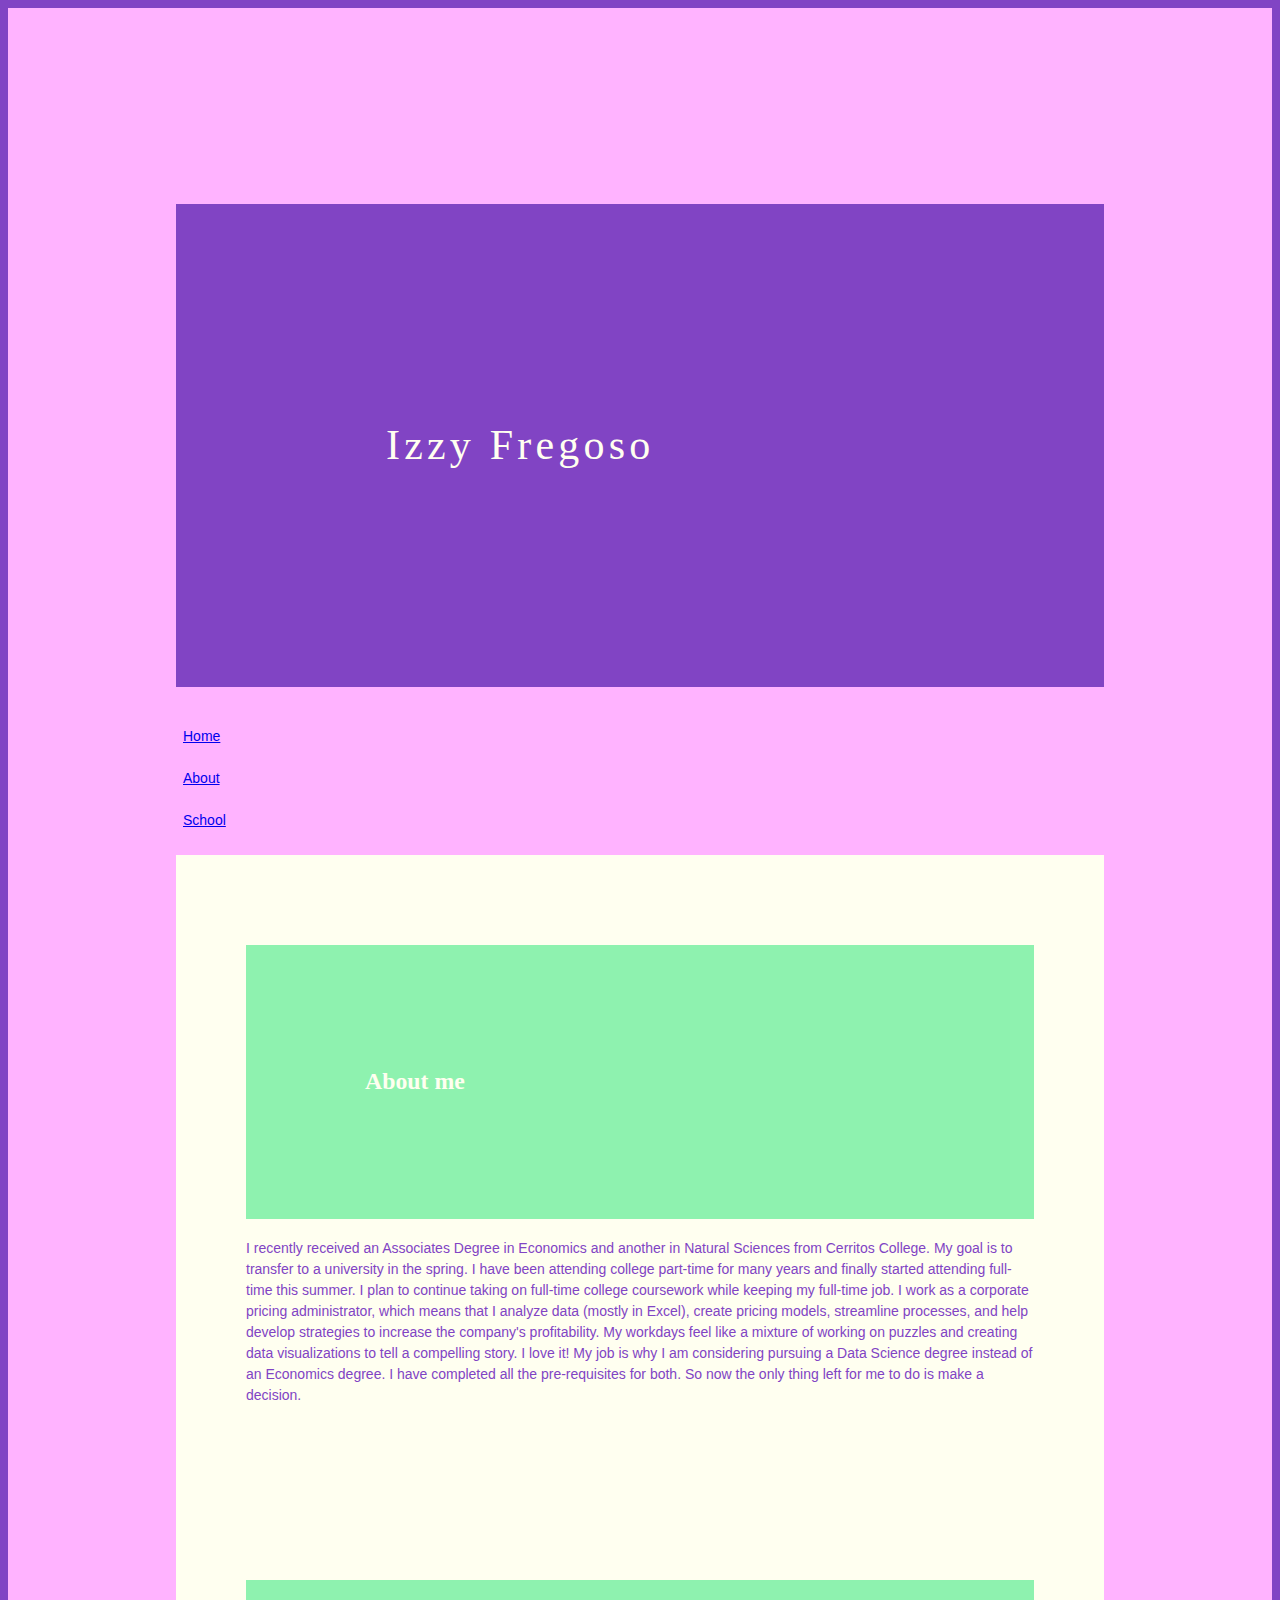
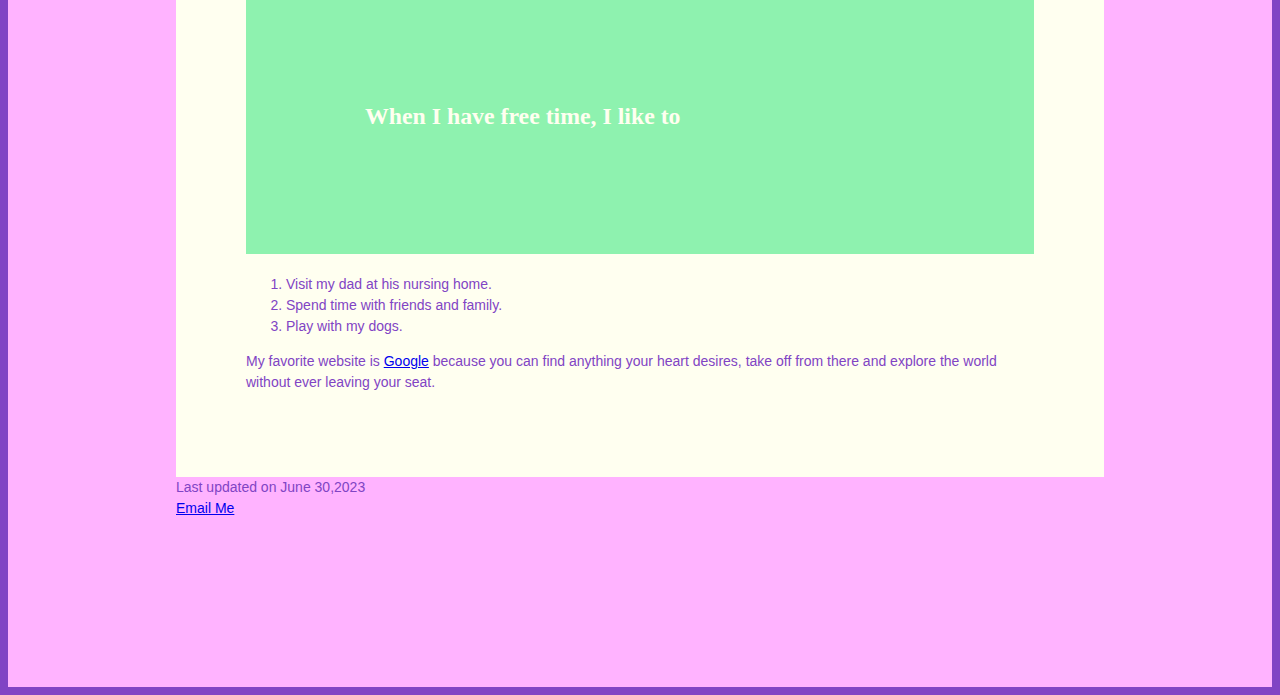
<file: index.html>
<!DOCTYPE html>
<html lang="en">

<head>
	<meta charset="utf-8" >
	<meta name="keywords" content="Super Izzy Power, Home">
	<title>	Home </title>
	<link href="WebStyle.css" rel="stylesheet" >
</head>

<body>

<h1>Izzy Fregoso</h1>
	<nav>
		<ul>
			<li><a href="index.html">Home</a></li>
			<li><a href="about.html">About</a></li>
			<li><a href="#">School</a></li>
		</ul>
	</nav>
	
<section>	
<h2> About me </h2>

	<p>
		I recently received an Associates Degree in Economics and another in Natural Sciences from Cerritos College. My goal is to transfer to a university in the spring. I have been attending college part-time for many years and finally started attending full-time this summer. I plan to continue taking on full-time college coursework while keeping my full-time job. I work as a corporate pricing administrator, which means that I analyze data (mostly in Excel), create pricing models, streamline processes, and help develop strategies to increase the company's profitability. My workdays feel like a mixture of working on puzzles and creating data visualizations to tell a compelling story. I love it! My job is why I am considering pursuing a Data Science degree instead of an Economics degree. I have completed all the pre-requisites for both. So now the only thing left for me to do is make a decision.
	</p>
</section>
	
<section>	
<h2>When I have free time, I like to</h2>
	<ol>
		<li>Visit my dad at his nursing home. 
		<li>Spend time with friends and family. 
		<li>Play with my dogs.
	</ol>

	
	<p>
	My favorite website is <a href="http://www.google.com">Google</a> because you can find anything your heart desires, take off from there and explore the world without ever leaving your seat.
	</p>
 </section> 
 
 <footer>
	Last updated on <time datetime="2023-06-30">June 30,2023</time> <br> <a href="mailto:SuperIzzyPower@gmail.com">Email Me</a>
 </footer>
  
 </body>
 </html>
</file>
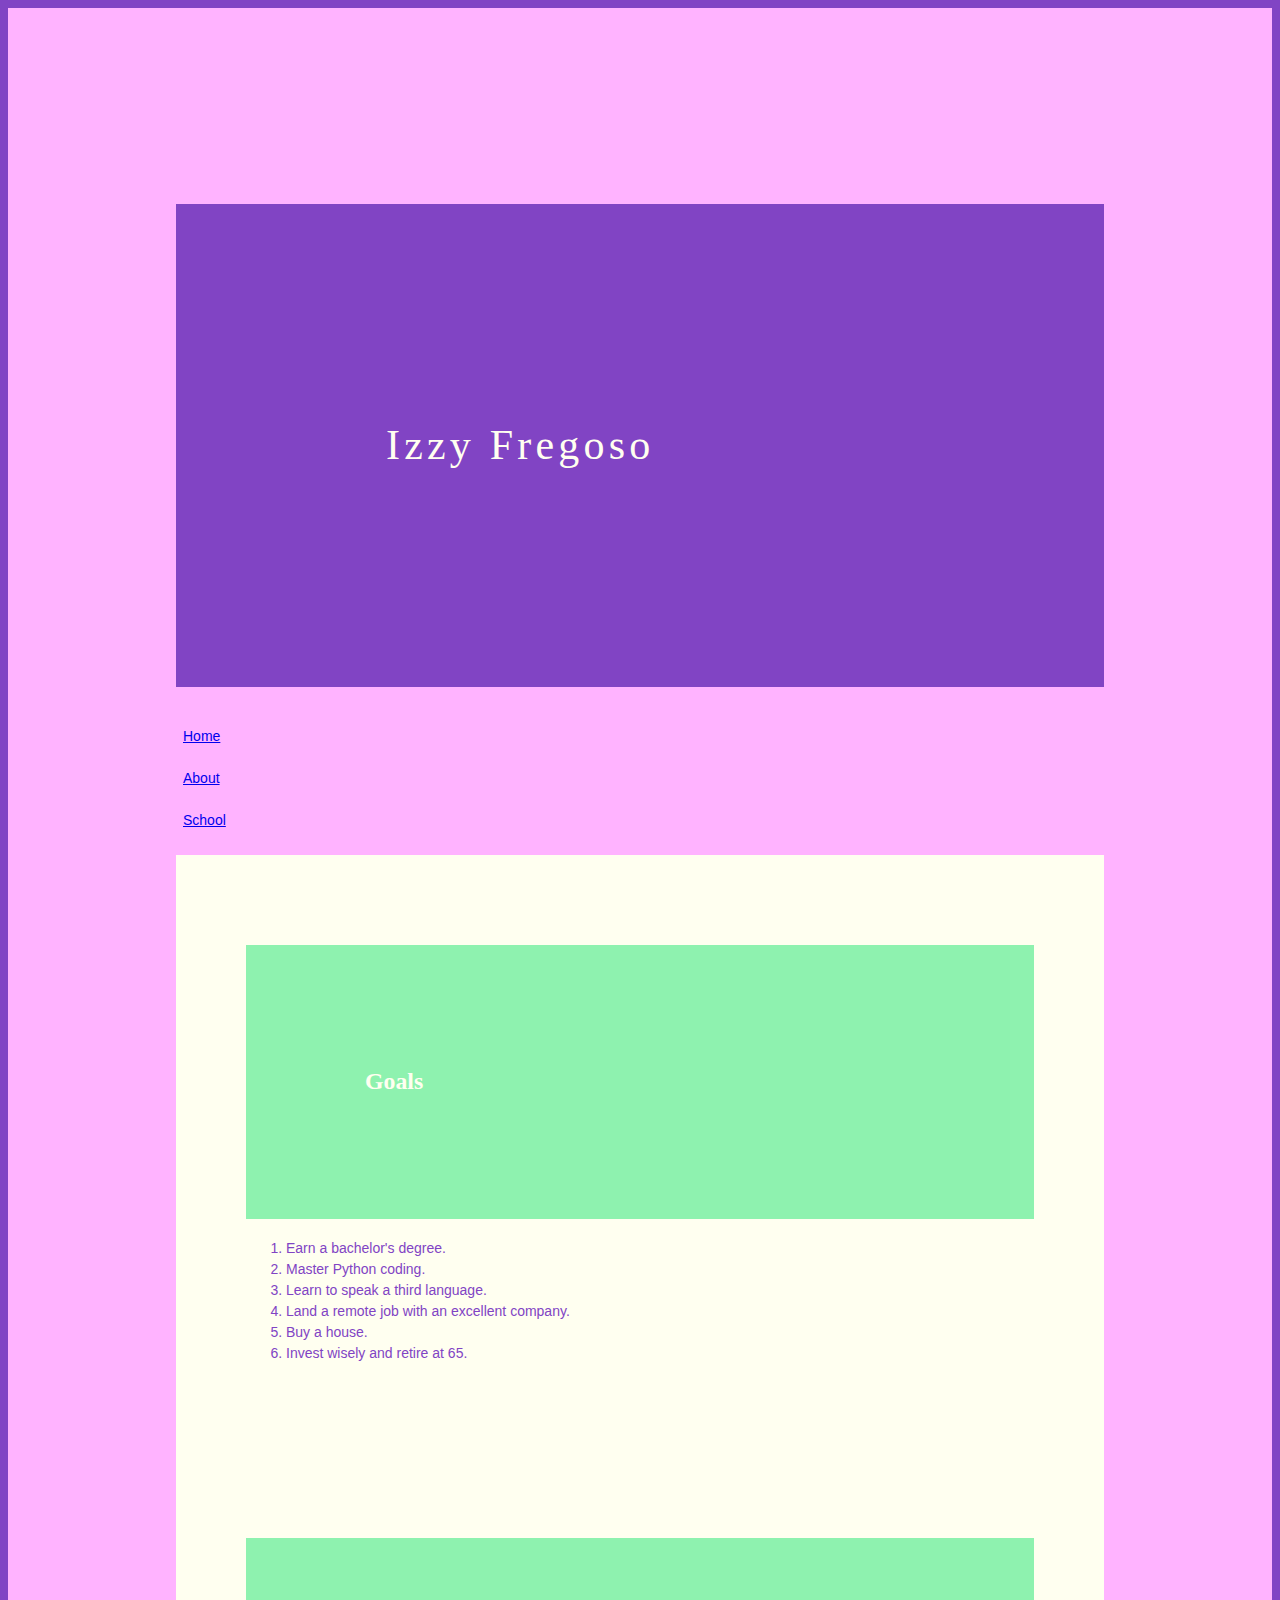
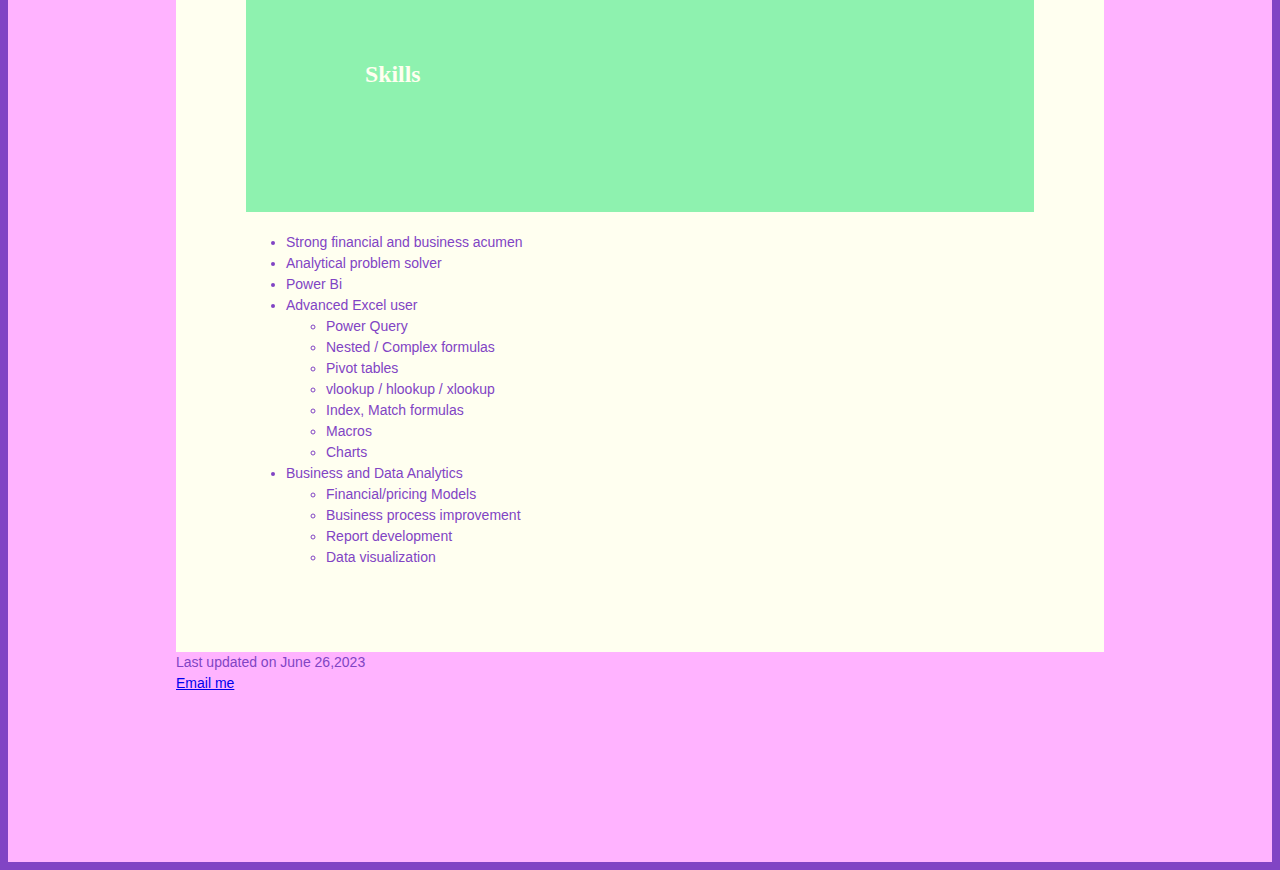
<file: about.html>
<!DOCTYPE html>
<html lang="en">

<head>
	<meta charset="utf-8" >
	<meta name="keywords" content="Super Izzy Power, About">
	
	<title>	About </title>	
	
	<link href="WebStyle.css" rel="stylesheet" >
	
</head>

<body>

<h1>Izzy Fregoso</h1>
	<nav>
		<ul>
			<li><a href="index.html">Home</a></li>
			<li><a href="about.html">About</a></li>
			<li><a href="#">School</a></li>
		</ul>
	</nav>

<section>
<h2>Goals</h2>
	<ol>
		<li>Earn a bachelor's degree.
		<li>Master Python coding.
		<li>Learn to speak a third language.
		<li>Land a remote job with an excellent company. 
		<li>Buy a house.
		<li>Invest wisely and retire at 65.
	</ol>
</section>	
	
<section>
<h2>Skills</h2>
	<ul>
		<li>Strong financial and business acumen
		<li>Analytical problem solver
		<li>Power Bi
		<li>Advanced Excel user
				<ul>
					<li>Power Query
					<li>Nested / Complex formulas
					<li>Pivot tables
					<li>vlookup / hlookup / xlookup
					<li>Index, Match formulas
					<li>Macros
					<li>Charts
				</ul>
		<li>Business and Data Analytics
				<ul>
					<li>Financial/pricing Models
					<li>Business process improvement
					<li>Report development
					<li>Data visualization
				</ul>
	</ul>
</section>
 
 <footer> Last updated on <time datetime="2023-06-26">June 26,2023</time> <br><a href="mailto:SuperIzzyPower@gmail.com">Email me</a>
 </footer>
 
 </body>
 </html>
</file>
<file: WebStyle.css>
@charset "utf-8";

/* 
	CIS162 PROJECT 1-3
	
	Website Style Sheet
	Author: Izzy Fregoso
	Date: 2023-06-30
*/



html {
	background-color: rgb(129,68,196);
}



header {
	color: ivory;
	background-color: rgb(35,197,229);
	font-family: 'Lilita One', cursive, serif;
	font-size: 2.75em;
	letter-spacing: 0.2em;
}


body {
	color: rgb(129,68,196);
	background-color: rgb(255,179,255);
	font-family: Verdana, Arial, serif;
	font-size: 14px;
	line-height: 1.5;
	max-width: 950px;
	padding: 12em;
}


h1 {
	color: ivory;
	background-color: rgb(129,68,196);
	font-family: 'Lilita One', cursive, serif;
	font-size: 3em;
	font-weight: 200;
	letter-spacing: 0.1em;
	padding: 5em;
}

h2 {
	color: ivory;
	background-color: rgb(142,242,175);
	font-family: 'Lilita One', cursive, serif;
	font-size: 1.7em;
	padding: 5em;
}


nav > ul {
	line-height: 3em;
	list-style-type: none;
	padding-left: 7px;
}

section {
	color: rgb(129,68,196);
	background-color: ivory;
	font-size: 1.0em;
	padding: 5em;
}

body > footer address {
	background-color: rgb(255,255,133);
	color: rgb(47,117,181);
	letter-spacing: 0.1em;
	text-align: center;
}
</file>
